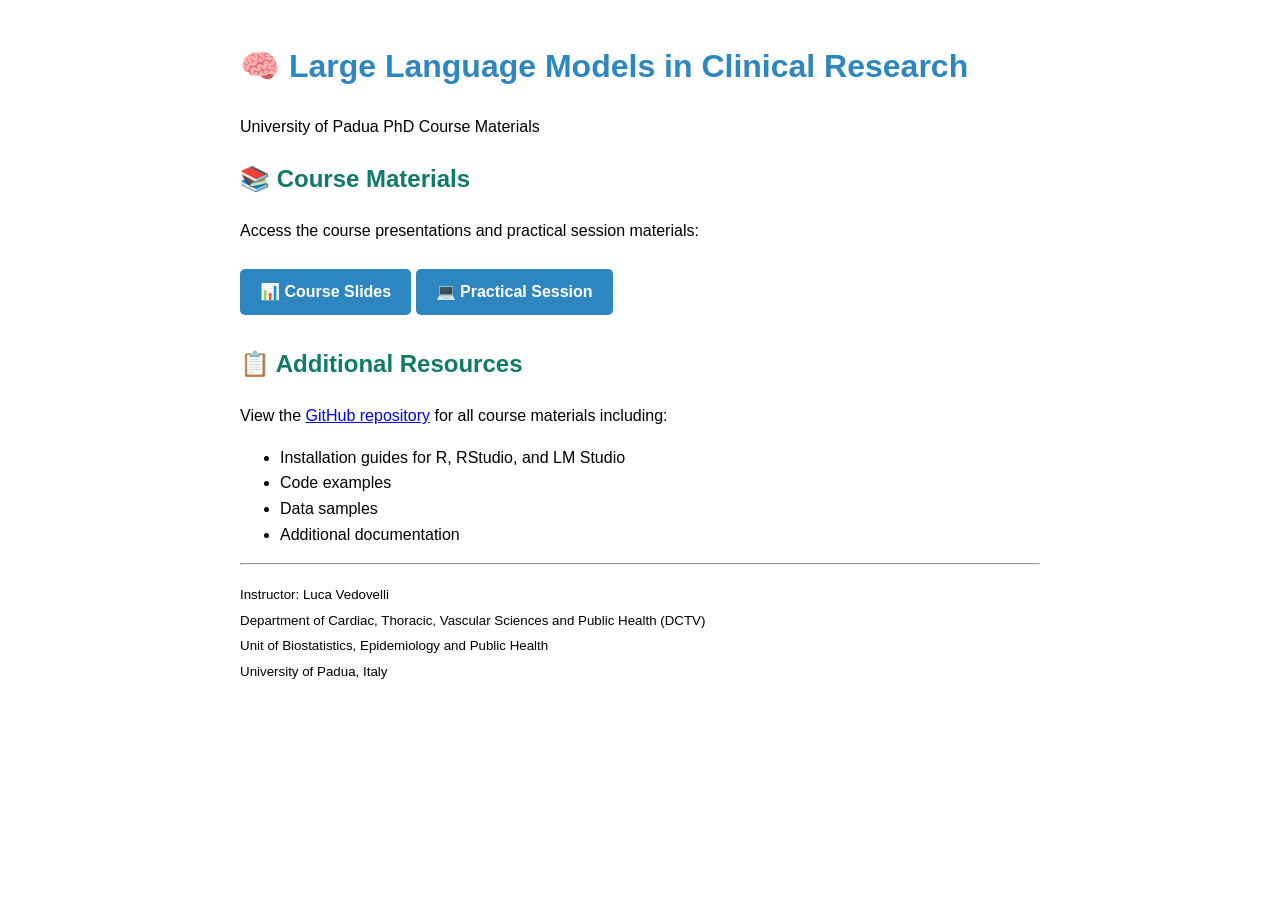
<file: index.html>
<!DOCTYPE html>
<html lang="en">
<head>
    <meta charset="UTF-8">
    <meta name="viewport" content="width=device-width, initial-scale=1.0">
    <title>Large Language Models in Clinical Research</title>
    <style>
        body {
            font-family: Arial, sans-serif;
            line-height: 1.6;
            max-width: 800px;
            margin: 0 auto;
            padding: 20px;
        }
        h1 {
            color: #2E86C1;
        }
        h2 {
            color: #117A65;
        }
        .button {
            display: inline-block;
            background-color: #2E86C1;
            color: white;
            padding: 10px 20px;
            text-decoration: none;
            border-radius: 5px;
            margin: 10px 0;
            font-weight: bold;
        }
        .button:hover {
            background-color: #1A5276;
        }
    </style>
</head>
<body>
    <h1>🧠 Large Language Models in Clinical Research</h1>
    <p>University of Padua PhD Course Materials</p>
    
    <h2>📚 Course Materials</h2>
    <p>Access the course presentations and practical session materials:</p>
    
    <a href="LLM_Course_slides.html" class="button">📊 Course Slides</a>
    <a href="LLM_practical_session.html" class="button">💻 Practical Session</a>
    
    <h2>📋 Additional Resources</h2>
    <p>View the <a href="https://github.com/lucavd/2025.LLM_phd">GitHub repository</a> for all course materials including:</p>
    <ul>
        <li>Installation guides for R, RStudio, and LM Studio</li>
        <li>Code examples</li>
        <li>Data samples</li>
        <li>Additional documentation</li>
    </ul>
    
    <hr>
    <p><small>Instructor: Luca Vedovelli<br>
    Department of Cardiac, Thoracic, Vascular Sciences and Public Health (DCTV)<br>
    Unit of Biostatistics, Epidemiology and Public Health<br>
    University of Padua, Italy</small></p>
</body>
</html>
</file>
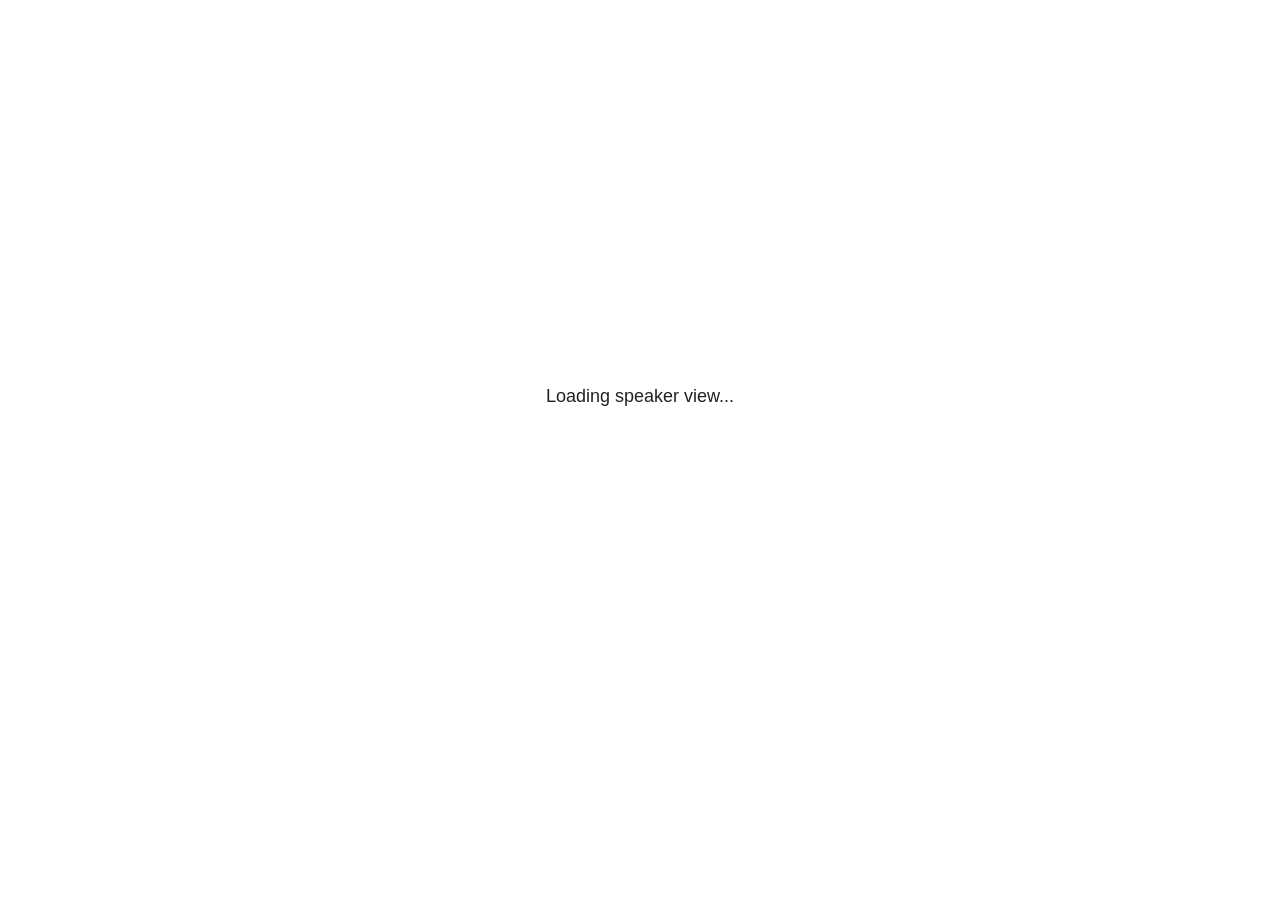
<file: LLM_Course_slides_files/libs/revealjs/plugin/notes/speaker-view.html>
<!--
	NOTE: You need to build the notes plugin after making changes to this file.
-->
<html lang="en">
	<head>
		<meta charset="utf-8">

		<title>reveal.js - Speaker View</title>

		<style>
			body {
				font-family: Helvetica;
				font-size: 18px;
			}

			#current-slide,
			#upcoming-slide,
			#speaker-controls {
				padding: 6px;
				box-sizing: border-box;
				-moz-box-sizing: border-box;
			}

			#current-slide iframe,
			#upcoming-slide iframe {
				width: 100%;
				height: 100%;
				border: 1px solid #ddd;
			}

			#current-slide .label,
			#upcoming-slide .label {
				position: absolute;
				top: 10px;
				left: 10px;
				z-index: 2;
			}

			#connection-status {
				position: absolute;
				top: 0;
				left: 0;
				width: 100%;
				height: 100%;
				z-index: 20;
				padding: 30% 20% 20% 20%;
				font-size: 18px;
				color: #222;
				background: #fff;
				text-align: center;
				box-sizing: border-box;
				line-height: 1.4;
			}

			.overlay-element {
				height: 34px;
				line-height: 34px;
				padding: 0 10px;
				text-shadow: none;
				background: rgba( 220, 220, 220, 0.8 );
				color: #222;
				font-size: 14px;
			}

			.overlay-element.interactive:hover {
				background: rgba( 220, 220, 220, 1 );
			}

			#current-slide {
				position: absolute;
				width: 60%;
				height: 100%;
				top: 0;
				left: 0;
				padding-right: 0;
			}

			#upcoming-slide {
				position: absolute;
				width: 40%;
				height: 40%;
				right: 0;
				top: 0;
			}

			/* Speaker controls */
			#speaker-controls {
				position: absolute;
				top: 40%;
				right: 0;
				width: 40%;
				height: 60%;
				overflow: auto;
				font-size: 18px;
			}

				.speaker-controls-time.hidden,
				.speaker-controls-notes.hidden {
					display: none;
				}

				.speaker-controls-time .label,
				.speaker-controls-pace .label,
				.speaker-controls-notes .label {
					text-transform: uppercase;
					font-weight: normal;
					font-size: 0.66em;
					color: #666;
					margin: 0;
				}

				.speaker-controls-time, .speaker-controls-pace {
					border-bottom: 1px solid rgba( 200, 200, 200, 0.5 );
					margin-bottom: 10px;
					padding: 10px 16px;
					padding-bottom: 20px;
					cursor: pointer;
				}

				.speaker-controls-time .reset-button {
					opacity: 0;
					float: right;
					color: #666;
					text-decoration: none;
				}
				.speaker-controls-time:hover .reset-button {
					opacity: 1;
				}

				.speaker-controls-time .timer,
				.speaker-controls-time .clock {
					width: 50%;
				}

				.speaker-controls-time .timer,
				.speaker-controls-time .clock,
				.speaker-controls-time .pacing .hours-value,
				.speaker-controls-time .pacing .minutes-value,
				.speaker-controls-time .pacing .seconds-value {
					font-size: 1.9em;
				}

				.speaker-controls-time .timer {
					float: left;
				}

				.speaker-controls-time .clock {
					float: right;
					text-align: right;
				}

				.speaker-controls-time span.mute {
					opacity: 0.3;
				}

				.speaker-controls-time .pacing-title {
					margin-top: 5px;
				}

				.speaker-controls-time .pacing.ahead {
					color: blue;
				}

				.speaker-controls-time .pacing.on-track {
					color: green;
				}

				.speaker-controls-time .pacing.behind {
					color: red;
				}

				.speaker-controls-notes {
					padding: 10px 16px;
				}

				.speaker-controls-notes .value {
					margin-top: 5px;
					line-height: 1.4;
					font-size: 1.2em;
				}

			/* Layout selector */
			#speaker-layout {
				position: absolute;
				top: 10px;
				right: 10px;
				color: #222;
				z-index: 10;
			}
				#speaker-layout select {
					position: absolute;
					width: 100%;
					height: 100%;
					top: 0;
					left: 0;
					border: 0;
					box-shadow: 0;
					cursor: pointer;
					opacity: 0;

					font-size: 1em;
					background-color: transparent;

					-moz-appearance: none;
					-webkit-appearance: none;
					-webkit-tap-highlight-color: rgba(0, 0, 0, 0);
				}

				#speaker-layout select:focus {
					outline: none;
					box-shadow: none;
				}

			.clear {
				clear: both;
			}

			/* Speaker layout: Wide */
			body[data-speaker-layout="wide"] #current-slide,
			body[data-speaker-layout="wide"] #upcoming-slide {
				width: 50%;
				height: 45%;
				padding: 6px;
			}

			body[data-speaker-layout="wide"] #current-slide {
				top: 0;
				left: 0;
			}

			body[data-speaker-layout="wide"] #upcoming-slide {
				top: 0;
				left: 50%;
			}

			body[data-speaker-layout="wide"] #speaker-controls {
				top: 45%;
				left: 0;
				width: 100%;
				height: 50%;
				font-size: 1.25em;
			}

			/* Speaker layout: Tall */
			body[data-speaker-layout="tall"] #current-slide,
			body[data-speaker-layout="tall"] #upcoming-slide {
				width: 45%;
				height: 50%;
				padding: 6px;
			}

			body[data-speaker-layout="tall"] #current-slide {
				top: 0;
				left: 0;
			}

			body[data-speaker-layout="tall"] #upcoming-slide {
				top: 50%;
				left: 0;
			}

			body[data-speaker-layout="tall"] #speaker-controls {
				padding-top: 40px;
				top: 0;
				left: 45%;
				width: 55%;
				height: 100%;
				font-size: 1.25em;
			}

			/* Speaker layout: Notes only */
			body[data-speaker-layout="notes-only"] #current-slide,
			body[data-speaker-layout="notes-only"] #upcoming-slide {
				display: none;
			}

			body[data-speaker-layout="notes-only"] #speaker-controls {
				padding-top: 40px;
				top: 0;
				left: 0;
				width: 100%;
				height: 100%;
				font-size: 1.25em;
			}

			@media screen and (max-width: 1080px) {
				body[data-speaker-layout="default"] #speaker-controls {
					font-size: 16px;
				}
			}

			@media screen and (max-width: 900px) {
				body[data-speaker-layout="default"] #speaker-controls {
					font-size: 14px;
				}
			}

			@media screen and (max-width: 800px) {
				body[data-speaker-layout="default"] #speaker-controls {
					font-size: 12px;
				}
			}

		</style>
	</head>

	<body>

		<div id="connection-status">Loading speaker view...</div>

		<div id="current-slide"></div>
		<div id="upcoming-slide"><span class="overlay-element label">Upcoming</span></div>
		<div id="speaker-controls">
			<div class="speaker-controls-time">
				<h4 class="label">Time <span class="reset-button">Click to Reset</span></h4>
				<div class="clock">
					<span class="clock-value">0:00 AM</span>
				</div>
				<div class="timer">
					<span class="hours-value">00</span><span class="minutes-value">:00</span><span class="seconds-value">:00</span>
				</div>
				<div class="clear"></div>

				<h4 class="label pacing-title" style="display: none">Pacing – Time to finish current slide</h4>
				<div class="pacing" style="display: none">
					<span class="hours-value">00</span><span class="minutes-value">:00</span><span class="seconds-value">:00</span>
				</div>
			</div>

			<div class="speaker-controls-notes hidden">
				<h4 class="label">Notes</h4>
				<div class="value"></div>
			</div>
		</div>
		<div id="speaker-layout" class="overlay-element interactive">
			<span class="speaker-layout-label"></span>
			<select class="speaker-layout-dropdown"></select>
		</div>

		<script>

			(function() {

				var notes,
					notesValue,
					currentState,
					currentSlide,
					upcomingSlide,
					layoutLabel,
					layoutDropdown,
					pendingCalls = {},
					lastRevealApiCallId = 0,
					connected = false,
					whitelistedWindows = [window.opener];

				var SPEAKER_LAYOUTS = {
					'default': 'Default',
					'wide': 'Wide',
					'tall': 'Tall',
					'notes-only': 'Notes only'
				};

				setupLayout();

				var connectionStatus = document.querySelector( '#connection-status' );
				var connectionTimeout = setTimeout( function() {
					connectionStatus.innerHTML = 'Error connecting to main window.<br>Please try closing and reopening the speaker view.';
				}, 5000 );
;
				window.addEventListener( 'message', function( event ) {

					// Validate the origin of this message to prevent XSS
					if( window.location.origin !== event.origin && whitelistedWindows.indexOf( event.source ) === -1 ) {
						return;
					}

					clearTimeout( connectionTimeout );
					connectionStatus.style.display = 'none';

					var data = JSON.parse( event.data );

					// The overview mode is only useful to the reveal.js instance
					// where navigation occurs so we don't sync it
					if( data.state ) delete data.state.overview;

					// Messages sent by the notes plugin inside of the main window
					if( data && data.namespace === 'reveal-notes' ) {
						if( data.type === 'connect' ) {
							handleConnectMessage( data );
						}
						else if( data.type === 'state' ) {
							handleStateMessage( data );
						}
						else if( data.type === 'return' ) {
							pendingCalls[data.callId](data.result);
							delete pendingCalls[data.callId];
						}
					}
					// Messages sent by the reveal.js inside of the current slide preview
					else if( data && data.namespace === 'reveal' ) {
						if( /ready/.test( data.eventName ) ) {
							// Send a message back to notify that the handshake is complete
							window.opener.postMessage( JSON.stringify({ namespace: 'reveal-notes', type: 'connected'} ), '*' );
						}
						else if( /slidechanged|fragmentshown|fragmenthidden|paused|resumed/.test( data.eventName ) && currentState !== JSON.stringify( data.state ) ) {

							dispatchStateToMainWindow( data.state );

						}
					}

				} );

				/**
				 * Updates the presentation in the main window to match the state
				 * of the presentation in the notes window.
				 */
				const dispatchStateToMainWindow = debounce(( state ) => {
					window.opener.postMessage( JSON.stringify({ method: 'setState', args: [ state ]} ), '*' );
				}, 500);

				/**
				 * Asynchronously calls the Reveal.js API of the main frame.
				 */
				function callRevealApi( methodName, methodArguments, callback ) {

					var callId = ++lastRevealApiCallId;
					pendingCalls[callId] = callback;
					window.opener.postMessage( JSON.stringify( {
						namespace: 'reveal-notes',
						type: 'call',
						callId: callId,
						methodName: methodName,
						arguments: methodArguments
					} ), '*' );

				}

				/**
				 * Called when the main window is trying to establish a
				 * connection.
				 */
				function handleConnectMessage( data ) {

					if( connected === false ) {
						connected = true;

						setupIframes( data );
						setupKeyboard();
						setupNotes();
						setupTimer();
						setupHeartbeat();
					}

				}

				/**
				 * Called when the main window sends an updated state.
				 */
				function handleStateMessage( data ) {

					// Store the most recently set state to avoid circular loops
					// applying the same state
					currentState = JSON.stringify( data.state );

					// No need for updating the notes in case of fragment changes
					if ( data.notes ) {
						notes.classList.remove( 'hidden' );
						notesValue.style.whiteSpace = data.whitespace;
						if( data.markdown ) {
							notesValue.innerHTML = marked( data.notes );
						}
						else {
							notesValue.innerHTML = data.notes;
						}
					}
					else {
						notes.classList.add( 'hidden' );
					}

					// Update the note slides
					currentSlide.contentWindow.postMessage( JSON.stringify({ method: 'setState', args: [ data.state ] }), '*' );
					upcomingSlide.contentWindow.postMessage( JSON.stringify({ method: 'setState', args: [ data.state ] }), '*' );
					upcomingSlide.contentWindow.postMessage( JSON.stringify({ method: 'next' }), '*' );

				}

				// Limit to max one state update per X ms
				handleStateMessage = debounce( handleStateMessage, 200 );

				/**
				 * Forward keyboard events to the current slide window.
				 * This enables keyboard events to work even if focus
				 * isn't set on the current slide iframe.
				 *
				 * Block F5 default handling, it reloads and disconnects
				 * the speaker notes window.
				 */
				function setupKeyboard() {

					document.addEventListener( 'keydown', function( event ) {
						if( event.keyCode === 116 || ( event.metaKey && event.keyCode === 82 ) ) {
							event.preventDefault();
							return false;
						}
						currentSlide.contentWindow.postMessage( JSON.stringify({ method: 'triggerKey', args: [ event.keyCode ] }), '*' );
					} );

				}

				/**
				 * Creates the preview iframes.
				 */
				function setupIframes( data ) {

					var params = [
						'receiver',
						'progress=false',
						'history=false',
						'transition=none',
						'autoSlide=0',
						'backgroundTransition=none'
					].join( '&' );

					var urlSeparator = /\?/.test(data.url) ? '&' : '?';
					var hash = '#/' + data.state.indexh + '/' + data.state.indexv;
					var currentURL = data.url + urlSeparator + params + '&postMessageEvents=true' + hash;
					var upcomingURL = data.url + urlSeparator + params + '&controls=false' + hash;

					currentSlide = document.createElement( 'iframe' );
					currentSlide.setAttribute( 'width', 1280 );
					currentSlide.setAttribute( 'height', 1024 );
					currentSlide.setAttribute( 'src', currentURL );
					document.querySelector( '#current-slide' ).appendChild( currentSlide );

					upcomingSlide = document.createElement( 'iframe' );
					upcomingSlide.setAttribute( 'width', 640 );
					upcomingSlide.setAttribute( 'height', 512 );
					upcomingSlide.setAttribute( 'src', upcomingURL );
					document.querySelector( '#upcoming-slide' ).appendChild( upcomingSlide );

					whitelistedWindows.push( currentSlide.contentWindow, upcomingSlide.contentWindow );

				}

				/**
				 * Setup the notes UI.
				 */
				function setupNotes() {

					notes = document.querySelector( '.speaker-controls-notes' );
					notesValue = document.querySelector( '.speaker-controls-notes .value' );

				}

				/**
				 * We send out a heartbeat at all times to ensure we can
				 * reconnect with the main presentation window after reloads.
				 */
				function setupHeartbeat() {

					setInterval( () => {
						window.opener.postMessage( JSON.stringify({ namespace: 'reveal-notes', type: 'heartbeat'} ), '*' );
					}, 1000 );

				}

				function getTimings( callback ) {

					callRevealApi( 'getSlidesAttributes', [], function ( slideAttributes ) {
						callRevealApi( 'getConfig', [], function ( config ) {
							var totalTime = config.totalTime;
							var minTimePerSlide = config.minimumTimePerSlide || 0;
							var defaultTiming = config.defaultTiming;
							if ((defaultTiming == null) && (totalTime == null)) {
								callback(null);
								return;
							}
							// Setting totalTime overrides defaultTiming
							if (totalTime) {
								defaultTiming = 0;
							}
							var timings = [];
							for ( var i in slideAttributes ) {
								var slide = slideAttributes[ i ];
								var timing = defaultTiming;
								if( slide.hasOwnProperty( 'data-timing' )) {
									var t = slide[ 'data-timing' ];
									timing = parseInt(t);
									if( isNaN(timing) ) {
										console.warn("Could not parse timing '" + t + "' of slide " + i + "; using default of " + defaultTiming);
										timing = defaultTiming;
									}
								}
								timings.push(timing);
							}
							if ( totalTime ) {
								// After we've allocated time to individual slides, we summarize it and
								// subtract it from the total time
								var remainingTime = totalTime - timings.reduce( function(a, b) { return a + b; }, 0 );
								// The remaining time is divided by the number of slides that have 0 seconds
								// allocated at the moment, giving the average time-per-slide on the remaining slides
								var remainingSlides = (timings.filter( function(x) { return x == 0 }) ).length
								var timePerSlide = Math.round( remainingTime / remainingSlides, 0 )
								// And now we replace every zero-value timing with that average
								timings = timings.map( function(x) { return (x==0 ? timePerSlide : x) } );
							}
							var slidesUnderMinimum = timings.filter( function(x) { return (x < minTimePerSlide) } ).length
							if ( slidesUnderMinimum ) {
								message = "The pacing time for " + slidesUnderMinimum + " slide(s) is under the configured minimum of " + minTimePerSlide + " seconds. Check the data-timing attribute on individual slides, or consider increasing the totalTime or minimumTimePerSlide configuration options (or removing some slides).";
								alert(message);
							}
							callback( timings );
						} );
					} );

				}

				/**
				 * Return the number of seconds allocated for presenting
				 * all slides up to and including this one.
				 */
				function getTimeAllocated( timings, callback ) {

					callRevealApi( 'getSlidePastCount', [], function ( currentSlide ) {
						var allocated = 0;
						for (var i in timings.slice(0, currentSlide + 1)) {
							allocated += timings[i];
						}
						callback( allocated );
					} );

				}

				/**
				 * Create the timer and clock and start updating them
				 * at an interval.
				 */
				function setupTimer() {

					var start = new Date(),
					timeEl = document.querySelector( '.speaker-controls-time' ),
					clockEl = timeEl.querySelector( '.clock-value' ),
					hoursEl = timeEl.querySelector( '.hours-value' ),
					minutesEl = timeEl.querySelector( '.minutes-value' ),
					secondsEl = timeEl.querySelector( '.seconds-value' ),
					pacingTitleEl = timeEl.querySelector( '.pacing-title' ),
					pacingEl = timeEl.querySelector( '.pacing' ),
					pacingHoursEl = pacingEl.querySelector( '.hours-value' ),
					pacingMinutesEl = pacingEl.querySelector( '.minutes-value' ),
					pacingSecondsEl = pacingEl.querySelector( '.seconds-value' );

					var timings = null;
					getTimings( function ( _timings ) {

						timings = _timings;
						if (_timings !== null) {
							pacingTitleEl.style.removeProperty('display');
							pacingEl.style.removeProperty('display');
						}

						// Update once directly
						_updateTimer();

						// Then update every second
						setInterval( _updateTimer, 1000 );

					} );


					function _resetTimer() {

						if (timings == null) {
							start = new Date();
							_updateTimer();
						}
						else {
							// Reset timer to beginning of current slide
							getTimeAllocated( timings, function ( slideEndTimingSeconds ) {
								var slideEndTiming = slideEndTimingSeconds * 1000;
								callRevealApi( 'getSlidePastCount', [], function ( currentSlide ) {
									var currentSlideTiming = timings[currentSlide] * 1000;
									var previousSlidesTiming = slideEndTiming - currentSlideTiming;
									var now = new Date();
									start = new Date(now.getTime() - previousSlidesTiming);
									_updateTimer();
								} );
							} );
						}

					}

					timeEl.addEventListener( 'click', function() {
						_resetTimer();
						return false;
					} );

					function _displayTime( hrEl, minEl, secEl, time) {

						var sign = Math.sign(time) == -1 ? "-" : "";
						time = Math.abs(Math.round(time / 1000));
						var seconds = time % 60;
						var minutes = Math.floor( time / 60 ) % 60 ;
						var hours = Math.floor( time / ( 60 * 60 )) ;
						hrEl.innerHTML = sign + zeroPadInteger( hours );
						if (hours == 0) {
							hrEl.classList.add( 'mute' );
						}
						else {
							hrEl.classList.remove( 'mute' );
						}
						minEl.innerHTML = ':' + zeroPadInteger( minutes );
						if (hours == 0 && minutes == 0) {
							minEl.classList.add( 'mute' );
						}
						else {
							minEl.classList.remove( 'mute' );
						}
						secEl.innerHTML = ':' + zeroPadInteger( seconds );
					}

					function _updateTimer() {

						var diff, hours, minutes, seconds,
						now = new Date();

						diff = now.getTime() - start.getTime();

						clockEl.innerHTML = now.toLocaleTimeString( 'en-US', { hour12: true, hour: '2-digit', minute:'2-digit' } );
						_displayTime( hoursEl, minutesEl, secondsEl, diff );
						if (timings !== null) {
							_updatePacing(diff);
						}

					}

					function _updatePacing(diff) {

						getTimeAllocated( timings, function ( slideEndTimingSeconds ) {
							var slideEndTiming = slideEndTimingSeconds * 1000;

							callRevealApi( 'getSlidePastCount', [], function ( currentSlide ) {
								var currentSlideTiming = timings[currentSlide] * 1000;
								var timeLeftCurrentSlide = slideEndTiming - diff;
								if (timeLeftCurrentSlide < 0) {
									pacingEl.className = 'pacing behind';
								}
								else if (timeLeftCurrentSlide < currentSlideTiming) {
									pacingEl.className = 'pacing on-track';
								}
								else {
									pacingEl.className = 'pacing ahead';
								}
								_displayTime( pacingHoursEl, pacingMinutesEl, pacingSecondsEl, timeLeftCurrentSlide );
							} );
						} );
					}

				}

				/**
				 * Sets up the speaker view layout and layout selector.
				 */
				function setupLayout() {

					layoutDropdown = document.querySelector( '.speaker-layout-dropdown' );
					layoutLabel = document.querySelector( '.speaker-layout-label' );

					// Render the list of available layouts
					for( var id in SPEAKER_LAYOUTS ) {
						var option = document.createElement( 'option' );
						option.setAttribute( 'value', id );
						option.textContent = SPEAKER_LAYOUTS[ id ];
						layoutDropdown.appendChild( option );
					}

					// Monitor the dropdown for changes
					layoutDropdown.addEventListener( 'change', function( event ) {

						setLayout( layoutDropdown.value );

					}, false );

					// Restore any currently persisted layout
					setLayout( getLayout() );

				}

				/**
				 * Sets a new speaker view layout. The layout is persisted
				 * in local storage.
				 */
				function setLayout( value ) {

					var title = SPEAKER_LAYOUTS[ value ];

					layoutLabel.innerHTML = 'Layout' + ( title ? ( ': ' + title ) : '' );
					layoutDropdown.value = value;

					document.body.setAttribute( 'data-speaker-layout', value );

					// Persist locally
					if( supportsLocalStorage() ) {
						window.localStorage.setItem( 'reveal-speaker-layout', value );
					}

				}

				/**
				 * Returns the ID of the most recently set speaker layout
				 * or our default layout if none has been set.
				 */
				function getLayout() {

					if( supportsLocalStorage() ) {
						var layout = window.localStorage.getItem( 'reveal-speaker-layout' );
						if( layout ) {
							return layout;
						}
					}

					// Default to the first record in the layouts hash
					for( var id in SPEAKER_LAYOUTS ) {
						return id;
					}

				}

				function supportsLocalStorage() {

					try {
						localStorage.setItem('test', 'test');
						localStorage.removeItem('test');
						return true;
					}
					catch( e ) {
						return false;
					}

				}

				function zeroPadInteger( num ) {

					var str = '00' + parseInt( num );
					return str.substring( str.length - 2 );

				}

				/**
				 * Limits the frequency at which a function can be called.
				 */
				function debounce( fn, ms ) {

					var lastTime = 0,
						timeout;

					return function() {

						var args = arguments;
						var context = this;

						clearTimeout( timeout );

						var timeSinceLastCall = Date.now() - lastTime;
						if( timeSinceLastCall > ms ) {
							fn.apply( context, args );
							lastTime = Date.now();
						}
						else {
							timeout = setTimeout( function() {
								fn.apply( context, args );
								lastTime = Date.now();
							}, ms - timeSinceLastCall );
						}

					}

				}

			})();

		</script>
	</body>
</html>
</file>
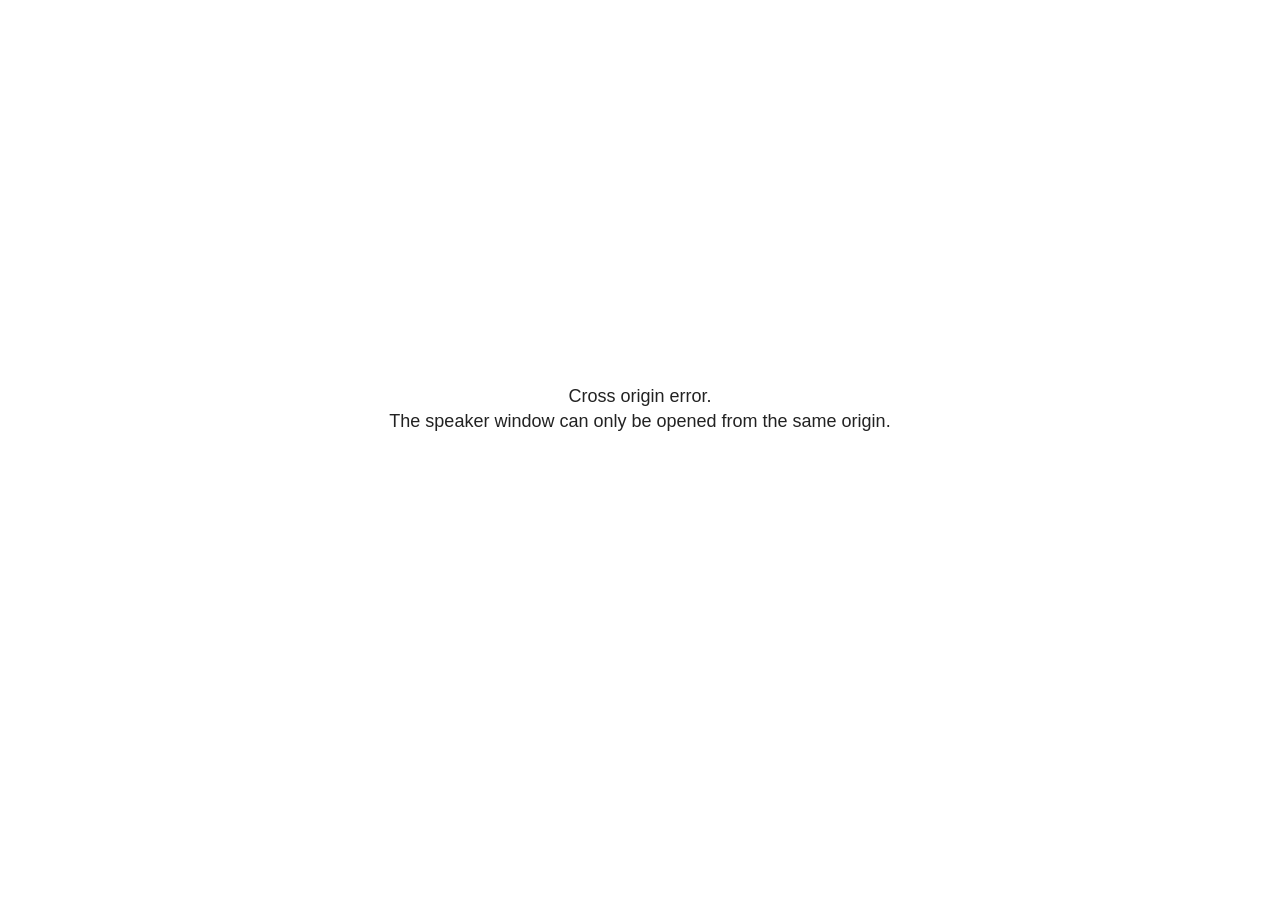
<file: LLM_Medicine_seminar_v2_files/libs/revealjs/plugin/notes/speaker-view.html>
<!--
	NOTE: You need to build the notes plugin after making changes to this file.
-->
<html lang="en">
	<head>
		<meta charset="utf-8">

		<title>reveal.js - Speaker View</title>

		<style>
			body {
				font-family: Helvetica;
				font-size: 18px;
			}

			#current-slide,
			#upcoming-slide,
			#speaker-controls {
				padding: 6px;
				box-sizing: border-box;
				-moz-box-sizing: border-box;
			}

			#current-slide iframe,
			#upcoming-slide iframe {
				width: 100%;
				height: 100%;
				border: 1px solid #ddd;
			}

			#current-slide .label,
			#upcoming-slide .label {
				position: absolute;
				top: 10px;
				left: 10px;
				z-index: 2;
			}

			#connection-status {
				position: absolute;
				top: 0;
				left: 0;
				width: 100%;
				height: 100%;
				z-index: 20;
				padding: 30% 20% 20% 20%;
				font-size: 18px;
				color: #222;
				background: #fff;
				text-align: center;
				box-sizing: border-box;
				line-height: 1.4;
			}

			.overlay-element {
				height: 34px;
				line-height: 34px;
				padding: 0 10px;
				text-shadow: none;
				background: rgba( 220, 220, 220, 0.8 );
				color: #222;
				font-size: 14px;
			}

			.overlay-element.interactive:hover {
				background: rgba( 220, 220, 220, 1 );
			}

			#current-slide {
				position: absolute;
				width: 60%;
				height: 100%;
				top: 0;
				left: 0;
				padding-right: 0;
			}

			#upcoming-slide {
				position: absolute;
				width: 40%;
				height: 40%;
				right: 0;
				top: 0;
			}

			/* Speaker controls */
			#speaker-controls {
				position: absolute;
				top: 40%;
				right: 0;
				width: 40%;
				height: 60%;
				overflow: auto;
				font-size: 18px;
			}

				.speaker-controls-time.hidden,
				.speaker-controls-notes.hidden {
					display: none;
				}

				.speaker-controls-time .label,
				.speaker-controls-pace .label,
				.speaker-controls-notes .label {
					text-transform: uppercase;
					font-weight: normal;
					font-size: 0.66em;
					color: #666;
					margin: 0;
				}

				.speaker-controls-time, .speaker-controls-pace {
					border-bottom: 1px solid rgba( 200, 200, 200, 0.5 );
					margin-bottom: 10px;
					padding: 10px 16px;
					padding-bottom: 20px;
					cursor: pointer;
				}

				.speaker-controls-time .reset-button {
					opacity: 0;
					float: right;
					color: #666;
					text-decoration: none;
				}
				.speaker-controls-time:hover .reset-button {
					opacity: 1;
				}

				.speaker-controls-time .timer,
				.speaker-controls-time .clock {
					width: 50%;
				}

				.speaker-controls-time .timer,
				.speaker-controls-time .clock,
				.speaker-controls-time .pacing .hours-value,
				.speaker-controls-time .pacing .minutes-value,
				.speaker-controls-time .pacing .seconds-value {
					font-size: 1.9em;
				}

				.speaker-controls-time .timer {
					float: left;
				}

				.speaker-controls-time .clock {
					float: right;
					text-align: right;
				}

				.speaker-controls-time span.mute {
					opacity: 0.3;
				}

				.speaker-controls-time .pacing-title {
					margin-top: 5px;
				}

				.speaker-controls-time .pacing.ahead {
					color: blue;
				}

				.speaker-controls-time .pacing.on-track {
					color: green;
				}

				.speaker-controls-time .pacing.behind {
					color: red;
				}

				.speaker-controls-notes {
					padding: 10px 16px;
				}

				.speaker-controls-notes .value {
					margin-top: 5px;
					line-height: 1.4;
					font-size: 1.2em;
				}

			/* Layout selector */
			#speaker-layout {
				position: absolute;
				top: 10px;
				right: 10px;
				color: #222;
				z-index: 10;
			}
				#speaker-layout select {
					position: absolute;
					width: 100%;
					height: 100%;
					top: 0;
					left: 0;
					border: 0;
					box-shadow: 0;
					cursor: pointer;
					opacity: 0;

					font-size: 1em;
					background-color: transparent;

					-moz-appearance: none;
					-webkit-appearance: none;
					-webkit-tap-highlight-color: rgba(0, 0, 0, 0);
				}

				#speaker-layout select:focus {
					outline: none;
					box-shadow: none;
				}

			.clear {
				clear: both;
			}

			/* Speaker layout: Wide */
			body[data-speaker-layout="wide"] #current-slide,
			body[data-speaker-layout="wide"] #upcoming-slide {
				width: 50%;
				height: 45%;
				padding: 6px;
			}

			body[data-speaker-layout="wide"] #current-slide {
				top: 0;
				left: 0;
			}

			body[data-speaker-layout="wide"] #upcoming-slide {
				top: 0;
				left: 50%;
			}

			body[data-speaker-layout="wide"] #speaker-controls {
				top: 45%;
				left: 0;
				width: 100%;
				height: 50%;
				font-size: 1.25em;
			}

			/* Speaker layout: Tall */
			body[data-speaker-layout="tall"] #current-slide,
			body[data-speaker-layout="tall"] #upcoming-slide {
				width: 45%;
				height: 50%;
				padding: 6px;
			}

			body[data-speaker-layout="tall"] #current-slide {
				top: 0;
				left: 0;
			}

			body[data-speaker-layout="tall"] #upcoming-slide {
				top: 50%;
				left: 0;
			}

			body[data-speaker-layout="tall"] #speaker-controls {
				padding-top: 40px;
				top: 0;
				left: 45%;
				width: 55%;
				height: 100%;
				font-size: 1.25em;
			}

			/* Speaker layout: Notes only */
			body[data-speaker-layout="notes-only"] #current-slide,
			body[data-speaker-layout="notes-only"] #upcoming-slide {
				display: none;
			}

			body[data-speaker-layout="notes-only"] #speaker-controls {
				padding-top: 40px;
				top: 0;
				left: 0;
				width: 100%;
				height: 100%;
				font-size: 1.25em;
			}

			@media screen and (max-width: 1080px) {
				body[data-speaker-layout="default"] #speaker-controls {
					font-size: 16px;
				}
			}

			@media screen and (max-width: 900px) {
				body[data-speaker-layout="default"] #speaker-controls {
					font-size: 14px;
				}
			}

			@media screen and (max-width: 800px) {
				body[data-speaker-layout="default"] #speaker-controls {
					font-size: 12px;
				}
			}

		</style>
	</head>

	<body>

		<div id="connection-status">Loading speaker view...</div>

		<div id="current-slide"></div>
		<div id="upcoming-slide"><span class="overlay-element label">Upcoming</span></div>
		<div id="speaker-controls">
			<div class="speaker-controls-time">
				<h4 class="label">Time <span class="reset-button">Click to Reset</span></h4>
				<div class="clock">
					<span class="clock-value">0:00 AM</span>
				</div>
				<div class="timer">
					<span class="hours-value">00</span><span class="minutes-value">:00</span><span class="seconds-value">:00</span>
				</div>
				<div class="clear"></div>

				<h4 class="label pacing-title" style="display: none">Pacing – Time to finish current slide</h4>
				<div class="pacing" style="display: none">
					<span class="hours-value">00</span><span class="minutes-value">:00</span><span class="seconds-value">:00</span>
				</div>
			</div>

			<div class="speaker-controls-notes hidden">
				<h4 class="label">Notes</h4>
				<div class="value"></div>
			</div>
		</div>
		<div id="speaker-layout" class="overlay-element interactive">
			<span class="speaker-layout-label"></span>
			<select class="speaker-layout-dropdown"></select>
		</div>

		<script>

			(function() {

				var notes,
					notesValue,
					currentState,
					currentSlide,
					upcomingSlide,
					layoutLabel,
					layoutDropdown,
					pendingCalls = {},
					lastRevealApiCallId = 0,
					connected = false

				var connectionStatus = document.querySelector( '#connection-status' );

				var SPEAKER_LAYOUTS = {
					'default': 'Default',
					'wide': 'Wide',
					'tall': 'Tall',
					'notes-only': 'Notes only'
				};

				setupLayout();

				let openerOrigin;

				try {
					openerOrigin = window.opener.location.origin;
				}
				catch ( error ) { console.warn( error ) }

				// In order to prevent XSS, the speaker view will only run if its
				// opener has the same origin as itself
				if( window.location.origin !== openerOrigin ) {
					connectionStatus.innerHTML = 'Cross origin error.<br>The speaker window can only be opened from the same origin.';
					return;
				}

				var connectionTimeout = setTimeout( function() {
					connectionStatus.innerHTML = 'Error connecting to main window.<br>Please try closing and reopening the speaker view.';
				}, 5000 );

				window.addEventListener( 'message', function( event ) {

					// Validate the origin of all messages to avoid parsing messages
					// that aren't meant for us. Ignore when running off file:// so
					// that the speaker view continues to work without a web server.
					if( window.location.origin !== event.origin && window.location.origin !== 'file://' ) {
						return
					}

					clearTimeout( connectionTimeout );
					connectionStatus.style.display = 'none';

					var data = JSON.parse( event.data );

					// The overview mode is only useful to the reveal.js instance
					// where navigation occurs so we don't sync it
					if( data.state ) delete data.state.overview;

					// Messages sent by the notes plugin inside of the main window
					if( data && data.namespace === 'reveal-notes' ) {
						if( data.type === 'connect' ) {
							handleConnectMessage( data );
						}
						else if( data.type === 'state' ) {
							handleStateMessage( data );
						}
						else if( data.type === 'return' ) {
							pendingCalls[data.callId](data.result);
							delete pendingCalls[data.callId];
						}
					}
					// Messages sent by the reveal.js inside of the current slide preview
					else if( data && data.namespace === 'reveal' ) {
						if( /ready/.test( data.eventName ) ) {
							// Send a message back to notify that the handshake is complete
							window.opener.postMessage( JSON.stringify({ namespace: 'reveal-notes', type: 'connected'} ), '*' );
						}
						else if( /slidechanged|fragmentshown|fragmenthidden|paused|resumed/.test( data.eventName ) && currentState !== JSON.stringify( data.state ) ) {

							dispatchStateToMainWindow( data.state );

						}
					}

				} );

				/**
				 * Updates the presentation in the main window to match the state
				 * of the presentation in the notes window.
				 */
				const dispatchStateToMainWindow = debounce(( state ) => {
					window.opener.postMessage( JSON.stringify({ method: 'setState', args: [ state ]} ), '*' );
				}, 500);

				/**
				 * Asynchronously calls the Reveal.js API of the main frame.
				 */
				function callRevealApi( methodName, methodArguments, callback ) {

					var callId = ++lastRevealApiCallId;
					pendingCalls[callId] = callback;
					window.opener.postMessage( JSON.stringify( {
						namespace: 'reveal-notes',
						type: 'call',
						callId: callId,
						methodName: methodName,
						arguments: methodArguments
					} ), '*' );

				}

				/**
				 * Called when the main window is trying to establish a
				 * connection.
				 */
				function handleConnectMessage( data ) {

					if( connected === false ) {
						connected = true;

						setupIframes( data );
						setupKeyboard();
						setupNotes();
						setupTimer();
						setupHeartbeat();
					}

				}

				/**
				 * Called when the main window sends an updated state.
				 */
				function handleStateMessage( data ) {

					// Store the most recently set state to avoid circular loops
					// applying the same state
					currentState = JSON.stringify( data.state );

					// No need for updating the notes in case of fragment changes
					if ( data.notes ) {
						notes.classList.remove( 'hidden' );
						notesValue.style.whiteSpace = data.whitespace;
						if( data.markdown ) {
							notesValue.innerHTML = marked( data.notes );
						}
						else {
							notesValue.innerHTML = data.notes;
						}
					}
					else {
						notes.classList.add( 'hidden' );
					}

					// Update the note slides
					currentSlide.contentWindow.postMessage( JSON.stringify({ method: 'setState', args: [ data.state ] }), '*' );
					upcomingSlide.contentWindow.postMessage( JSON.stringify({ method: 'setState', args: [ data.state ] }), '*' );
					upcomingSlide.contentWindow.postMessage( JSON.stringify({ method: 'next' }), '*' );

				}

				// Limit to max one state update per X ms
				handleStateMessage = debounce( handleStateMessage, 200 );

				/**
				 * Forward keyboard events to the current slide window.
				 * This enables keyboard events to work even if focus
				 * isn't set on the current slide iframe.
				 *
				 * Block F5 default handling, it reloads and disconnects
				 * the speaker notes window.
				 */
				function setupKeyboard() {

					document.addEventListener( 'keydown', function( event ) {
						if( event.keyCode === 116 || ( event.metaKey && event.keyCode === 82 ) ) {
							event.preventDefault();
							return false;
						}
						currentSlide.contentWindow.postMessage( JSON.stringify({ method: 'triggerKey', args: [ event.keyCode ] }), '*' );
					} );

				}

				/**
				 * Creates the preview iframes.
				 */
				function setupIframes( data ) {

					var params = [
						'receiver',
						'progress=false',
						'history=false',
						'transition=none',
						'autoSlide=0',
						'backgroundTransition=none'
					].join( '&' );

					var urlSeparator = /\?/.test(data.url) ? '&' : '?';
					var hash = '#/' + data.state.indexh + '/' + data.state.indexv;
					var currentURL = data.url + urlSeparator + params + '&scrollActivationWidth=false&postMessageEvents=true' + hash;
					var upcomingURL = data.url + urlSeparator + params + '&scrollActivationWidth=false&controls=false' + hash;

					currentSlide = document.createElement( 'iframe' );
					currentSlide.setAttribute( 'width', 1280 );
					currentSlide.setAttribute( 'height', 1024 );
					currentSlide.setAttribute( 'src', currentURL );
					document.querySelector( '#current-slide' ).appendChild( currentSlide );

					upcomingSlide = document.createElement( 'iframe' );
					upcomingSlide.setAttribute( 'width', 640 );
					upcomingSlide.setAttribute( 'height', 512 );
					upcomingSlide.setAttribute( 'src', upcomingURL );
					document.querySelector( '#upcoming-slide' ).appendChild( upcomingSlide );

				}

				/**
				 * Setup the notes UI.
				 */
				function setupNotes() {

					notes = document.querySelector( '.speaker-controls-notes' );
					notesValue = document.querySelector( '.speaker-controls-notes .value' );

				}

				/**
				 * We send out a heartbeat at all times to ensure we can
				 * reconnect with the main presentation window after reloads.
				 */
				function setupHeartbeat() {

					setInterval( () => {
						window.opener.postMessage( JSON.stringify({ namespace: 'reveal-notes', type: 'heartbeat'} ), '*' );
					}, 1000 );

				}

				function getTimings( callback ) {

					callRevealApi( 'getSlidesAttributes', [], function ( slideAttributes ) {
						callRevealApi( 'getConfig', [], function ( config ) {
							var totalTime = config.totalTime;
							var minTimePerSlide = config.minimumTimePerSlide || 0;
							var defaultTiming = config.defaultTiming;
							if ((defaultTiming == null) && (totalTime == null)) {
								callback(null);
								return;
							}
							// Setting totalTime overrides defaultTiming
							if (totalTime) {
								defaultTiming = 0;
							}
							var timings = [];
							for ( var i in slideAttributes ) {
								var slide = slideAttributes[ i ];
								var timing = defaultTiming;
								if( slide.hasOwnProperty( 'data-timing' )) {
									var t = slide[ 'data-timing' ];
									timing = parseInt(t);
									if( isNaN(timing) ) {
										console.warn("Could not parse timing '" + t + "' of slide " + i + "; using default of " + defaultTiming);
										timing = defaultTiming;
									}
								}
								timings.push(timing);
							}
							if ( totalTime ) {
								// After we've allocated time to individual slides, we summarize it and
								// subtract it from the total time
								var remainingTime = totalTime - timings.reduce( function(a, b) { return a + b; }, 0 );
								// The remaining time is divided by the number of slides that have 0 seconds
								// allocated at the moment, giving the average time-per-slide on the remaining slides
								var remainingSlides = (timings.filter( function(x) { return x == 0 }) ).length
								var timePerSlide = Math.round( remainingTime / remainingSlides, 0 )
								// And now we replace every zero-value timing with that average
								timings = timings.map( function(x) { return (x==0 ? timePerSlide : x) } );
							}
							var slidesUnderMinimum = timings.filter( function(x) { return (x < minTimePerSlide) } ).length
							if ( slidesUnderMinimum ) {
								message = "The pacing time for " + slidesUnderMinimum + " slide(s) is under the configured minimum of " + minTimePerSlide + " seconds. Check the data-timing attribute on individual slides, or consider increasing the totalTime or minimumTimePerSlide configuration options (or removing some slides).";
								alert(message);
							}
							callback( timings );
						} );
					} );

				}

				/**
				 * Return the number of seconds allocated for presenting
				 * all slides up to and including this one.
				 */
				function getTimeAllocated( timings, callback ) {

					callRevealApi( 'getSlidePastCount', [], function ( currentSlide ) {
						var allocated = 0;
						for (var i in timings.slice(0, currentSlide + 1)) {
							allocated += timings[i];
						}
						callback( allocated );
					} );

				}

				/**
				 * Create the timer and clock and start updating them
				 * at an interval.
				 */
				function setupTimer() {

					var start = new Date(),
					timeEl = document.querySelector( '.speaker-controls-time' ),
					clockEl = timeEl.querySelector( '.clock-value' ),
					hoursEl = timeEl.querySelector( '.hours-value' ),
					minutesEl = timeEl.querySelector( '.minutes-value' ),
					secondsEl = timeEl.querySelector( '.seconds-value' ),
					pacingTitleEl = timeEl.querySelector( '.pacing-title' ),
					pacingEl = timeEl.querySelector( '.pacing' ),
					pacingHoursEl = pacingEl.querySelector( '.hours-value' ),
					pacingMinutesEl = pacingEl.querySelector( '.minutes-value' ),
					pacingSecondsEl = pacingEl.querySelector( '.seconds-value' );

					var timings = null;
					getTimings( function ( _timings ) {

						timings = _timings;
						if (_timings !== null) {
							pacingTitleEl.style.removeProperty('display');
							pacingEl.style.removeProperty('display');
						}

						// Update once directly
						_updateTimer();

						// Then update every second
						setInterval( _updateTimer, 1000 );

					} );


					function _resetTimer() {

						if (timings == null) {
							start = new Date();
							_updateTimer();
						}
						else {
							// Reset timer to beginning of current slide
							getTimeAllocated( timings, function ( slideEndTimingSeconds ) {
								var slideEndTiming = slideEndTimingSeconds * 1000;
								callRevealApi( 'getSlidePastCount', [], function ( currentSlide ) {
									var currentSlideTiming = timings[currentSlide] * 1000;
									var previousSlidesTiming = slideEndTiming - currentSlideTiming;
									var now = new Date();
									start = new Date(now.getTime() - previousSlidesTiming);
									_updateTimer();
								} );
							} );
						}

					}

					timeEl.addEventListener( 'click', function() {
						_resetTimer();
						return false;
					} );

					function _displayTime( hrEl, minEl, secEl, time) {

						var sign = Math.sign(time) == -1 ? "-" : "";
						time = Math.abs(Math.round(time / 1000));
						var seconds = time % 60;
						var minutes = Math.floor( time / 60 ) % 60 ;
						var hours = Math.floor( time / ( 60 * 60 )) ;
						hrEl.innerHTML = sign + zeroPadInteger( hours );
						if (hours == 0) {
							hrEl.classList.add( 'mute' );
						}
						else {
							hrEl.classList.remove( 'mute' );
						}
						minEl.innerHTML = ':' + zeroPadInteger( minutes );
						if (hours == 0 && minutes == 0) {
							minEl.classList.add( 'mute' );
						}
						else {
							minEl.classList.remove( 'mute' );
						}
						secEl.innerHTML = ':' + zeroPadInteger( seconds );
					}

					function _updateTimer() {

						var diff, hours, minutes, seconds,
						now = new Date();

						diff = now.getTime() - start.getTime();

						clockEl.innerHTML = now.toLocaleTimeString( 'en-US', { hour12: true, hour: '2-digit', minute:'2-digit' } );
						_displayTime( hoursEl, minutesEl, secondsEl, diff );
						if (timings !== null) {
							_updatePacing(diff);
						}

					}

					function _updatePacing(diff) {

						getTimeAllocated( timings, function ( slideEndTimingSeconds ) {
							var slideEndTiming = slideEndTimingSeconds * 1000;

							callRevealApi( 'getSlidePastCount', [], function ( currentSlide ) {
								var currentSlideTiming = timings[currentSlide] * 1000;
								var timeLeftCurrentSlide = slideEndTiming - diff;
								if (timeLeftCurrentSlide < 0) {
									pacingEl.className = 'pacing behind';
								}
								else if (timeLeftCurrentSlide < currentSlideTiming) {
									pacingEl.className = 'pacing on-track';
								}
								else {
									pacingEl.className = 'pacing ahead';
								}
								_displayTime( pacingHoursEl, pacingMinutesEl, pacingSecondsEl, timeLeftCurrentSlide );
							} );
						} );
					}

				}

				/**
				 * Sets up the speaker view layout and layout selector.
				 */
				function setupLayout() {

					layoutDropdown = document.querySelector( '.speaker-layout-dropdown' );
					layoutLabel = document.querySelector( '.speaker-layout-label' );

					// Render the list of available layouts
					for( var id in SPEAKER_LAYOUTS ) {
						var option = document.createElement( 'option' );
						option.setAttribute( 'value', id );
						option.textContent = SPEAKER_LAYOUTS[ id ];
						layoutDropdown.appendChild( option );
					}

					// Monitor the dropdown for changes
					layoutDropdown.addEventListener( 'change', function( event ) {

						setLayout( layoutDropdown.value );

					}, false );

					// Restore any currently persisted layout
					setLayout( getLayout() );

				}

				/**
				 * Sets a new speaker view layout. The layout is persisted
				 * in local storage.
				 */
				function setLayout( value ) {

					var title = SPEAKER_LAYOUTS[ value ];

					layoutLabel.innerHTML = 'Layout' + ( title ? ( ': ' + title ) : '' );
					layoutDropdown.value = value;

					document.body.setAttribute( 'data-speaker-layout', value );

					// Persist locally
					if( supportsLocalStorage() ) {
						window.localStorage.setItem( 'reveal-speaker-layout', value );
					}

				}

				/**
				 * Returns the ID of the most recently set speaker layout
				 * or our default layout if none has been set.
				 */
				function getLayout() {

					if( supportsLocalStorage() ) {
						var layout = window.localStorage.getItem( 'reveal-speaker-layout' );
						if( layout ) {
							return layout;
						}
					}

					// Default to the first record in the layouts hash
					for( var id in SPEAKER_LAYOUTS ) {
						return id;
					}

				}

				function supportsLocalStorage() {

					try {
						localStorage.setItem('test', 'test');
						localStorage.removeItem('test');
						return true;
					}
					catch( e ) {
						return false;
					}

				}

				function zeroPadInteger( num ) {

					var str = '00' + parseInt( num );
					return str.substring( str.length - 2 );

				}

				/**
				 * Limits the frequency at which a function can be called.
				 */
				function debounce( fn, ms ) {

					var lastTime = 0,
						timeout;

					return function() {

						var args = arguments;
						var context = this;

						clearTimeout( timeout );

						var timeSinceLastCall = Date.now() - lastTime;
						if( timeSinceLastCall > ms ) {
							fn.apply( context, args );
							lastTime = Date.now();
						}
						else {
							timeout = setTimeout( function() {
								fn.apply( context, args );
								lastTime = Date.now();
							}, ms - timeSinceLastCall );
						}

					}

				}

			})();

		</script>
	</body>
</html>
</file>
